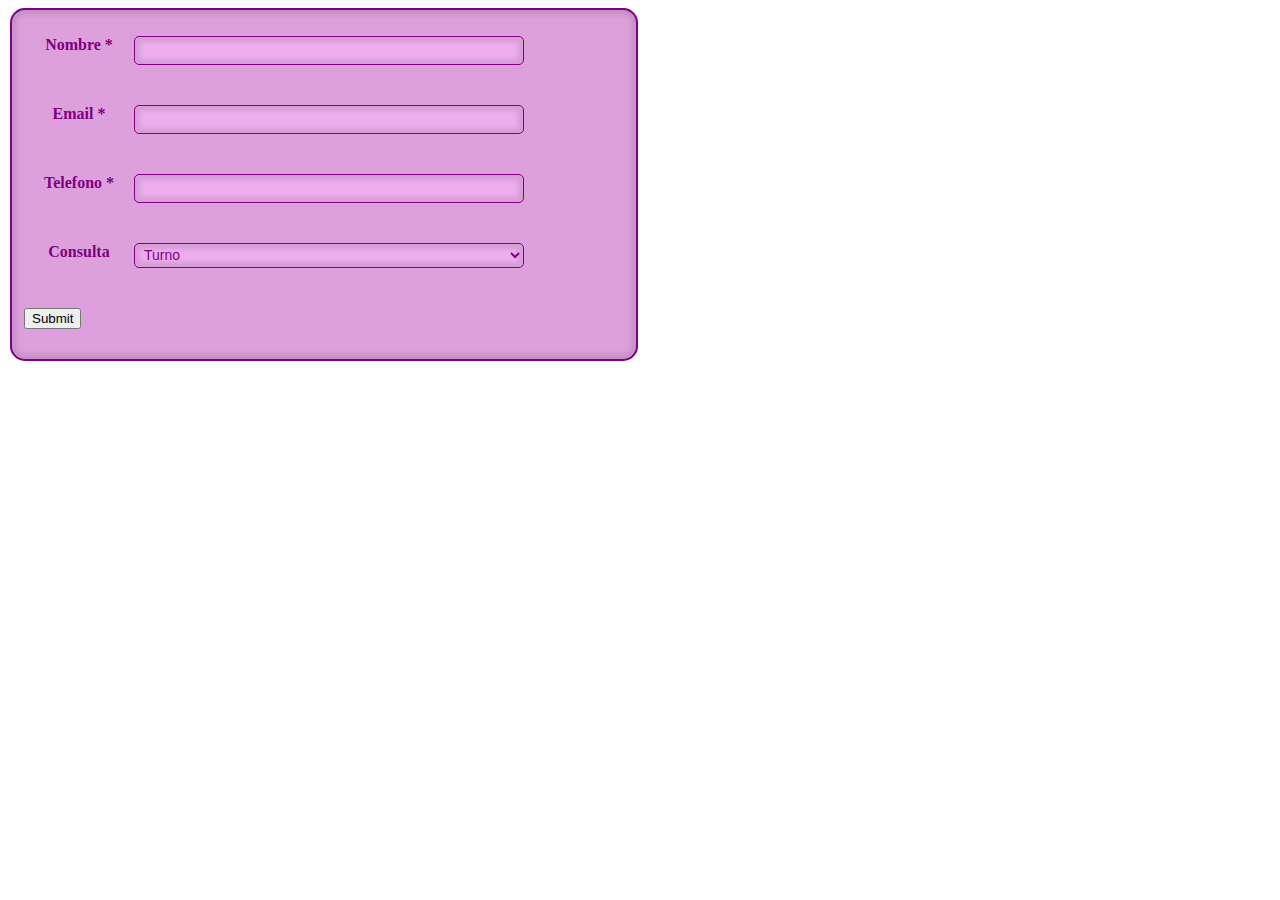
<file: form.html>
<!DOCTYPE html>
<html lang="en">
  <head>
    <meta charset="UTF-8" />
    <meta name="viewport" content="width=device-width, initial-scale=1.0" />
    <meta http-equiv="X-UA-Compatible" content="ie=edge" />
    <link rel="stylesheet" href="form.css" />
    <title>Document</title>
  </head>
  <body>
    <form action="">
      <fieldset>
        <label for="name">
          <span>Nombre *</span
          ><input class="input-field" type="text" required />
        </label>
        <label for="email">
          <span>Email *</span
          ><input class="input-field" type="email" required />
        </label>
        <label for="telefono">
          <span>Telefono *</span>
          <input class="input-field" type="number" required />
        </label>
        <label for="consulta"
          ><span>Consulta</span>
          <select name="subject" class="select-field">
            <option value="Turno">Turno</option>
            <option value="Receta">Receta</option>
            <option value="Consultas">Consultas</option>
          </select>
        </label>
        <label><input type="submit"/></label>
      </fieldset>
    </form>
  </body>
</html>
</file>
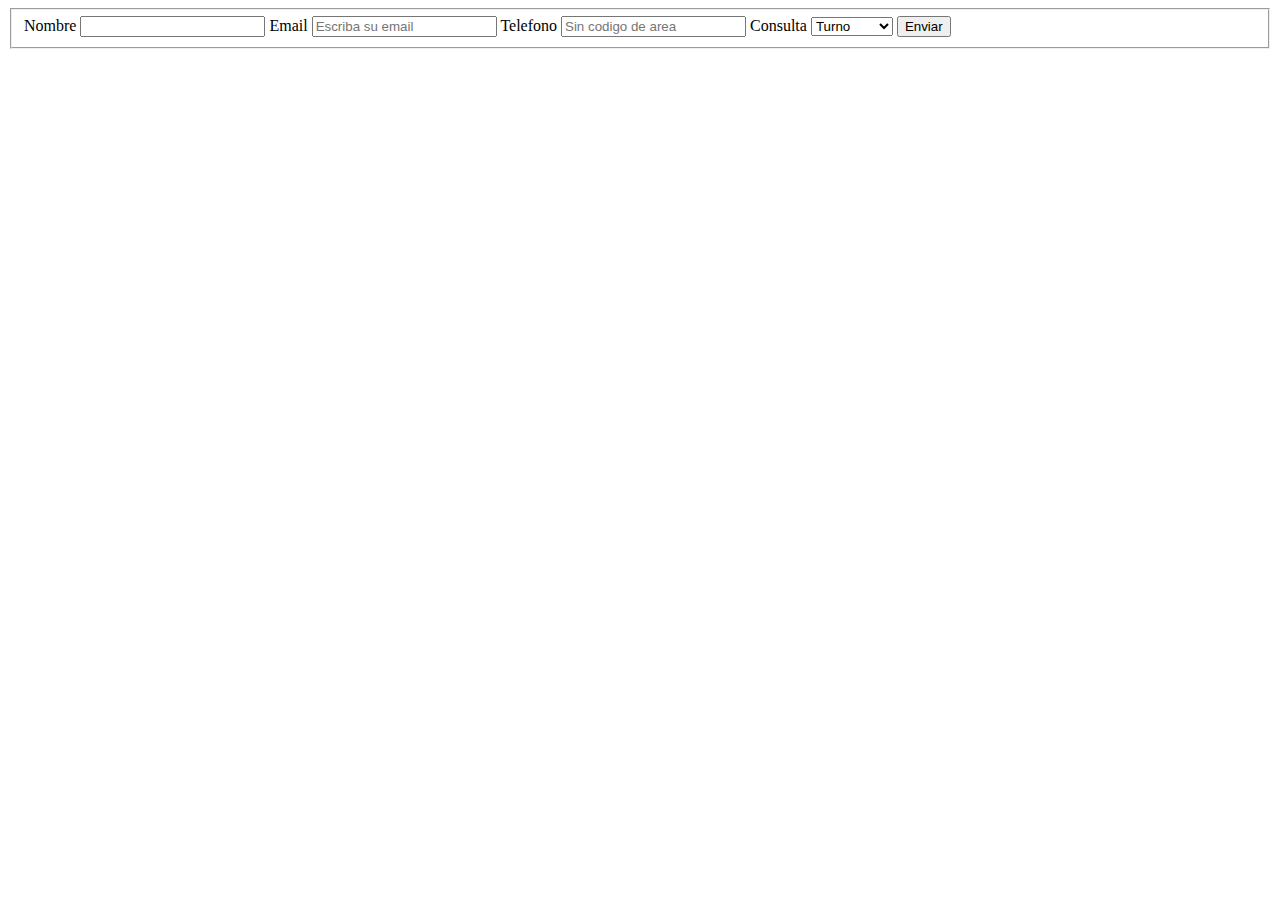
<file: nuestro.html>
<!DOCTYPE html>
<html lang="en">
  <head>
    <meta charset="UTF-8" />
    <meta name="viewport" content="width=device-width, initial-scale=1.0" />
    <meta http-equiv="X-UA-Compatible" content="ie=edge" />
    <link rel="stylesheet" href="nuestro.css" />
    <title>Document</title>
  </head>
  <body>
    <div class="formulario">
      <form>
        <fieldset>
          <label for="name">
            <span>Nombre</span>
            <input type="text" class="input-field" name="name" />
          </label>

          <label for="email">
            <span>Email</span>
            <input
              type="email"
              placeholder="Escriba su email"
              class="input-field"
              name="email"
              value=""
            />
          </label>
          <label for="phone">
            <span>Telefono</span>
            <input
              type="number"
              class="input-field"
              name="phone"
              value=""
              placeholder="Sin codigo de area"
            />
          </label>
          <label for="subject">
            <span>Consulta</span>
            <select name="subject" class="select-field">
              <option value="Turno">Turno</option>
              <option value="Receta">Receta</option>
              <option value="Consultas">Consultas</option>
            </select>
          </label>
          <label>
            <input type="submit" value="Enviar" />
          </label>
        </fieldset>
      </form>
    </div>
  </body>
</html>
</file>
<file: form.css>
fieldset {
  display: flex;
  flex-direction: column;
  border-radius: 15px;
  border: 2px solid purple;
  background-color: plum;
  box-shadow: inset 0px 0px 5px 5px rgba(0, 0, 0, 0.1);
}
form {
  width: 50%;
  font-family: Cambria, Cochin, Georgia, Times, "Times New Roman", serif;
}
label {
  display: flex;
  margin: 20px 0px;
}
.input-field,
.select-field {
  color: purple;
  flex: 1;
  height: 25px;
  font-size: 14px;
  border: 1px solid purple;
  border-radius: 5px;
  padding-left: 5px;
  margin-right: 100px;
  background-color: rgb(238, 174, 238);
  box-shadow: inset 0px 0px 5px 5px rgba(0, 0, 0, 0.1);
}
/* .input-field::placeholder {
  color: blue;
} */
span {
  width: 110px;
  text-align: center;
  color: purple;
  font-weight: bold;
}
option {
  color: purple;
}
</file>
<file: nuestro.css>
form {
  display: flex;
  flex-direction: column;
}
</file>
